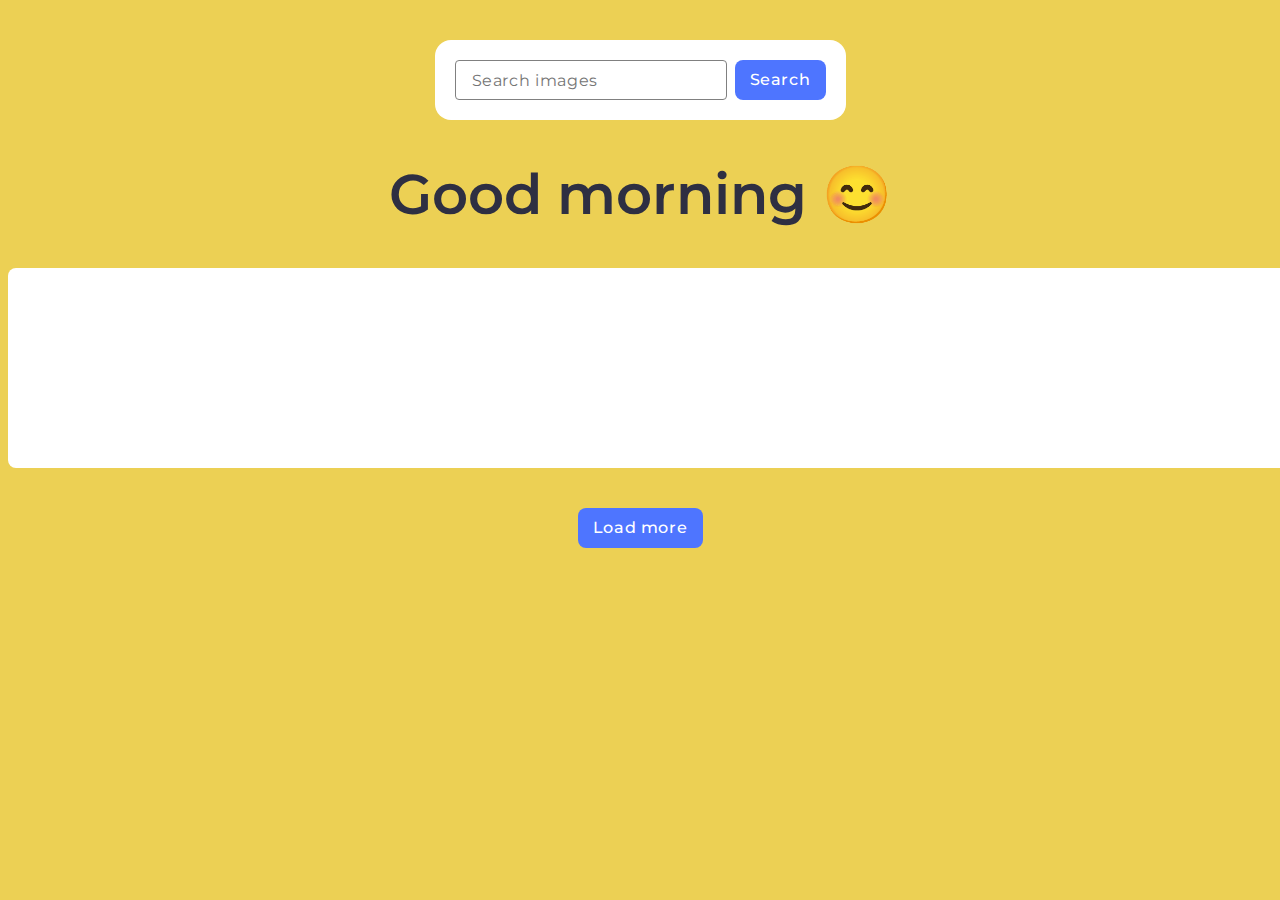
<file: src/index.html>
<!DOCTYPE html>
<html lang="en">

<head>
  <meta charset="UTF-8" />
  <meta name="viewport" content="width=device-width, initial-scale=1.0" />
  <title>goit-js-hw-11</title>
  <link rel="stylesheet" href="./css/styles.css" />
</head>

<body>
  <form class="form">
    <input class="input" type="text" name="query" placeholder="Search images" autocomplete="off">
    <button class="button" type="submit">Search</button>
  </form>

  <div class="type">Good morning &#x1F60A;</div>
  <div class="gallery"></div>
  <div class="button-container">
    <div class="loader">Loading images, please wait...</div>
    <button class="js-load-more button">Load more</button>
  </div>
  <script type="module" src="./main.js"></script>
</body>

</html>
</file>
<file: src/css/styles.css>
/**
  |============================
  | include css partials with
  | default @import url()
  |============================
*/
@import url('./reset.css');
@import url('https://fonts.googleapis.com/css2?family=Montserrat:ital,wght@0,100..900;1,100..900&family=Roboto:wght@300;400;700&family=Work+Sans:ital,wght@0,100..900;1,100..900&display=block');

body {
  font-family: 'Montserrat', sans-serif;
  font-size: 16px;
  font-weight: 400;
  font-style: normal;
}

* {
  box-sizing: border-box;
}

body {
  background-color: rgb(236, 208, 84);
}

.form {
  width: 411px;
  margin: 40px auto;
  background-color: #fff;
  padding: 20px;
  display: flex;
  align-items: center;
  border-radius: 16px;
}

.input {
  width: 272px;
  height: 40px;
  border-radius: 4px;
  border: 1px solid #808080;
  color: #808080;
  font-family: Montserrat;
  font-size: 16px;
  font-style: normal;
  font-weight: 400;
  line-height: 24px; /* 150% */
  letter-spacing: 0.64px;
  padding: 8px 16px;
  outline: none;
}

.input:hover {
  border-color: #000;
}

.input:active {
  border-color: #4e75ff;
}

.button {
  margin-left: 8px;
  color: #fff;
  font-family: Montserrat;
  font-size: 16px;
  font-style: normal;
  font-weight: 500;
  line-height: 24px;
  letter-spacing: 0.64px;
  border: none;
  display: flex;
  justify-content: center;
  align-items: center;
  border-radius: 8px;
  background-color: #4e75ff;
  width: 91px;
  height: 40px;
}

.button:hover {
  background-color: #6c8cff;
}

.gallery {
  margin: 0 auto;
  width: 1440px;
  min-height: 200px;
  padding: 24px 156px;
  display: grid;
  grid-template-columns: repeat(3, 360px);
  gap: 24px;
  background-color: #ffffff;
  border-radius: 8px;
}

.gallery-image {
  width: 360px;
  height: 200px;
  object-fit: cover;
  border-radius: 8px;
  border: 1px solid #808080;
}

.type {
  font-size: 56px;
  color: #2e2f42;
  font-family: Montserrat;
  font-style: normal;
  font-weight: 600;
  text-align: center;
  margin-bottom: 40px;
}

.link {
  position: relative;
  display: flex;
  justify-content: center;
}

.info {
  display: flex;
  justify-content: space-between;
  position: absolute;
  bottom: 1px;
  background-color: #fff;
  border-bottom-left-radius: 8px;
  border-bottom-right-radius: 8px;
  padding: 4px 25px 4px 20px;
  width: 357px;
  height: 48px;
  z-index: 11;
}

.info-title {
  color: #2e2f42;
  font-family: Montserrat;
  font-size: 12px;
  font-style: normal;
  font-weight: 600;
  line-height: 16px;
  letter-spacing: 0.48px;
  text-align: center;
}

.info-text {
  color: #2e2f42;
  font-family: Montserrat;
  font-size: 12px;
  font-style: normal;
  font-weight: 400;
  line-height: 24px;
  letter-spacing: 0.48px;
  text-align: center;
}

.loader {
  display: none;
  margin: 40px auto;
  text-align: center;
  background-color: #fff;
  border-radius: 16px;
  padding: 20px;
  width: 300px;
}

.sl-wrapper.simple-lightbox .sl-image img {
  border-radius: 16px;
  margin: 0 auto;
}

.sl-wrapper.simple-lightbox {
  background-color: rgba(46, 47, 66, 0.8);
}

.sl-wrapper.simple-lightbox .sl-close {
  color: #fff;
  font-family: 'Montserrat', sans-serif;
  font-size: 32px;
}

.sl-wrapper.simple-lightbox .sl-counter {
  color: #fff;
  line-height: 24px;
  letter-spacing: 0.64px;
}

.sl-wrapper.simple-lightbox .sl-navigation button.sl-next {
  font-size: 24px;
  color: #fff;
}

.sl-wrapper.simple-lightbox .sl-navigation button.sl-prev {
  font-size: 24px;
  color: #fff;
}

.sl-wrapper .sl-image .sl-caption {
  border-bottom-left-radius: 16px;
  border-bottom-right-radius: 16px;
}

.js-load-more.button {
  /* display: none; */
  width: 125px;
  margin: 40px auto;
}
</file>
